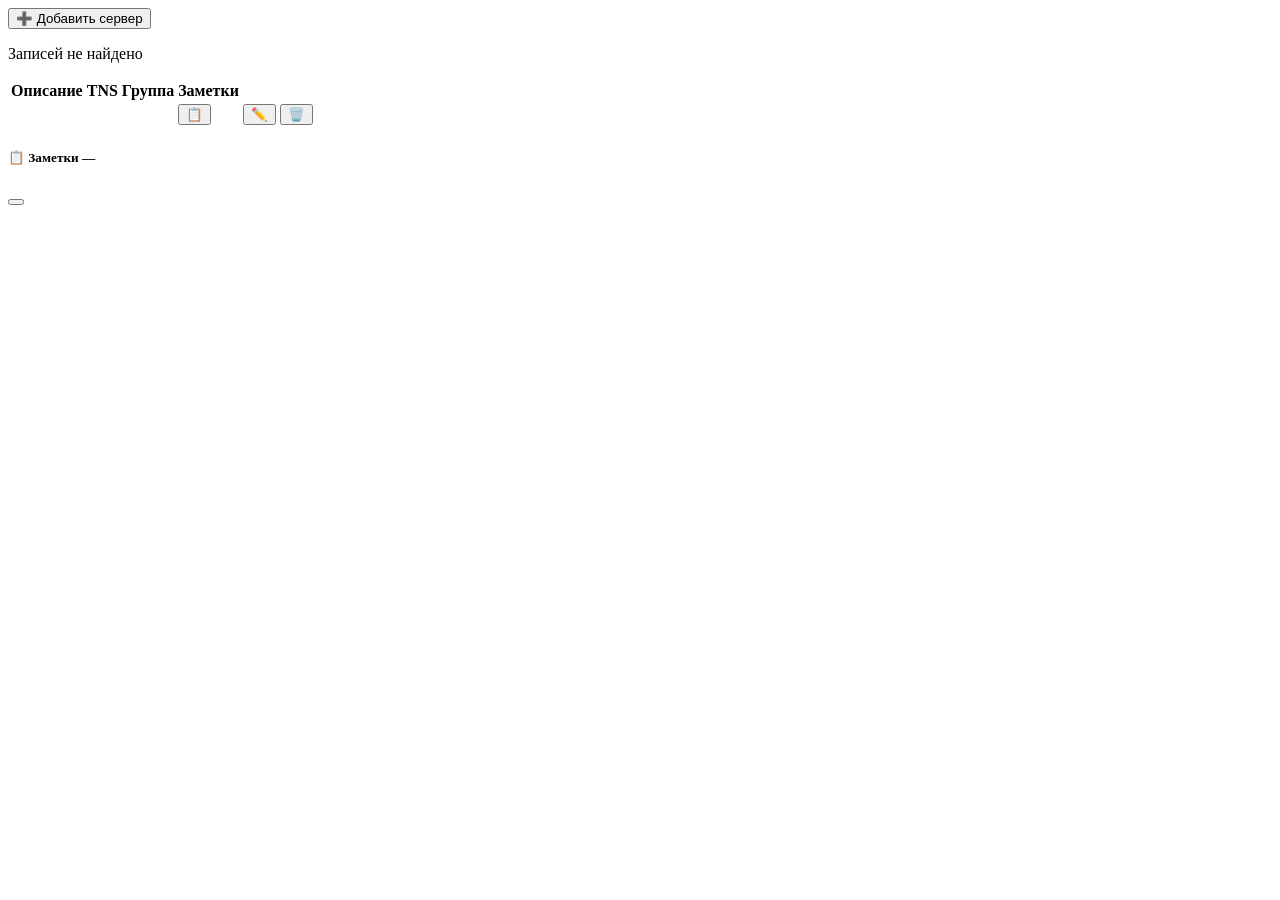
<file: src/main/resources/templates/pages/index.html>
<!DOCTYPE html>
<html xmlns:th="http://www.thymeleaf.org"
      xmlns:layout="http://www.ultraq.net.nz/thymeleaf/layout"
      layout:decorate="~{layout/main}">
<body>
<div layout:fragment="content">
    <div class="mb-3 text-end">
        <button type="button" class="btn-anprg-save"
                data-bs-toggle="modal" data-bs-target="#addModal">
            ➕ Добавить сервер
        </button>
    </div>
    <th:block th:if="${#lists.isEmpty(servers)}">
        <div class="empty-state">
            <p>Записей не найдено</p>
        </div>
    </th:block>

    <th:block th:unless="${#lists.isEmpty(servers)}">
        <table class="table table-hover">
            <thead>
                <tr>
                    <th>Описание</th>
                    <th>TNS</th>
                    <th>Группа</th>
                    <th>Заметки</th>
                    <th></th>
                </tr>
            </thead>
            <tbody>
                <tr th:each="server : ${servers}">
                    <td th:text="${server.name}"></td>
                    <td th:text="${server.url}"></td>
                    <td th:text="${server.group.name}"></td>
                    <td>
                        <button th:if="${server.notes != null and !server.notes.isEmpty()}"
                                type="button"
                                class="btn-anprg-support"
                                data-bs-toggle="modal"
                                data-bs-target="#notesModal"
                                th:attr="data-notes=${server.notes},data-name=${server.name}">
                            📋
                        </button>
                    </td>
                    <td>
                        <button type="button"
                                class="btn-anprg-accent"
                                data-bs-toggle="modal"
                                data-bs-target="#editModal"
                                th:attr="data-id=${server.id},
                                         data-name=${server.name},
                                         data-url=${server.url},
                                         data-group-id=${server.group.id},
                                         data-notes=${server.notes}
                                         ">
                            ✏️
                        </button>
                        <button type="button"
                                class="btn-anprg-accent"
                                data-bs-toggle="modal"
                                data-bs-target="#deleteModal"
                                th:attr="data-id=${server.id},
                                        data-name=${server.name},
                                        data-url=${server.url}">
                            🗑️
                        </button>
                    </td>
                </tr>
            </tbody>
        </table>
    </th:block>

    <!-- Модалка: просмотр заметок -->
    <div class="modal fade" id="notesModal" tabindex="-1">
        <div class="modal-dialog modal-lg">
            <div class="modal-content">
                <div class="modal-header">
                    <h5 class="modal-title">📋 Заметки — <span id="notesModalName"></span></h5>
                    <button type="button" class="btn-close btn-close-white" data-bs-dismiss="modal"></button>
                </div>
                <div class="modal-body">
                    <p id="notesModalBody" class="text-pre-wrap"></p>
                </div>
            </div>
        </div>
    </div>

    <div th:replace="~{fragments/server_edit :: server_edit}"></div>
    <div th:replace="~{fragments/server_add :: server_add}"></div>
    <div th:replace="~{fragments/server_delete :: server_delete}"></div>
</div>

<th:block layout:fragment="scripts">
<script>
    document.getElementById('notesModal').addEventListener('show.bs.modal', function (e) {
        const btn = e.relatedTarget;
        document.getElementById('notesModalName').textContent = btn.getAttribute('data-name');
        document.getElementById('notesModalBody').textContent = btn.getAttribute('data-notes');
    });
</script>
</th:block>

</body>
</html>
</file>
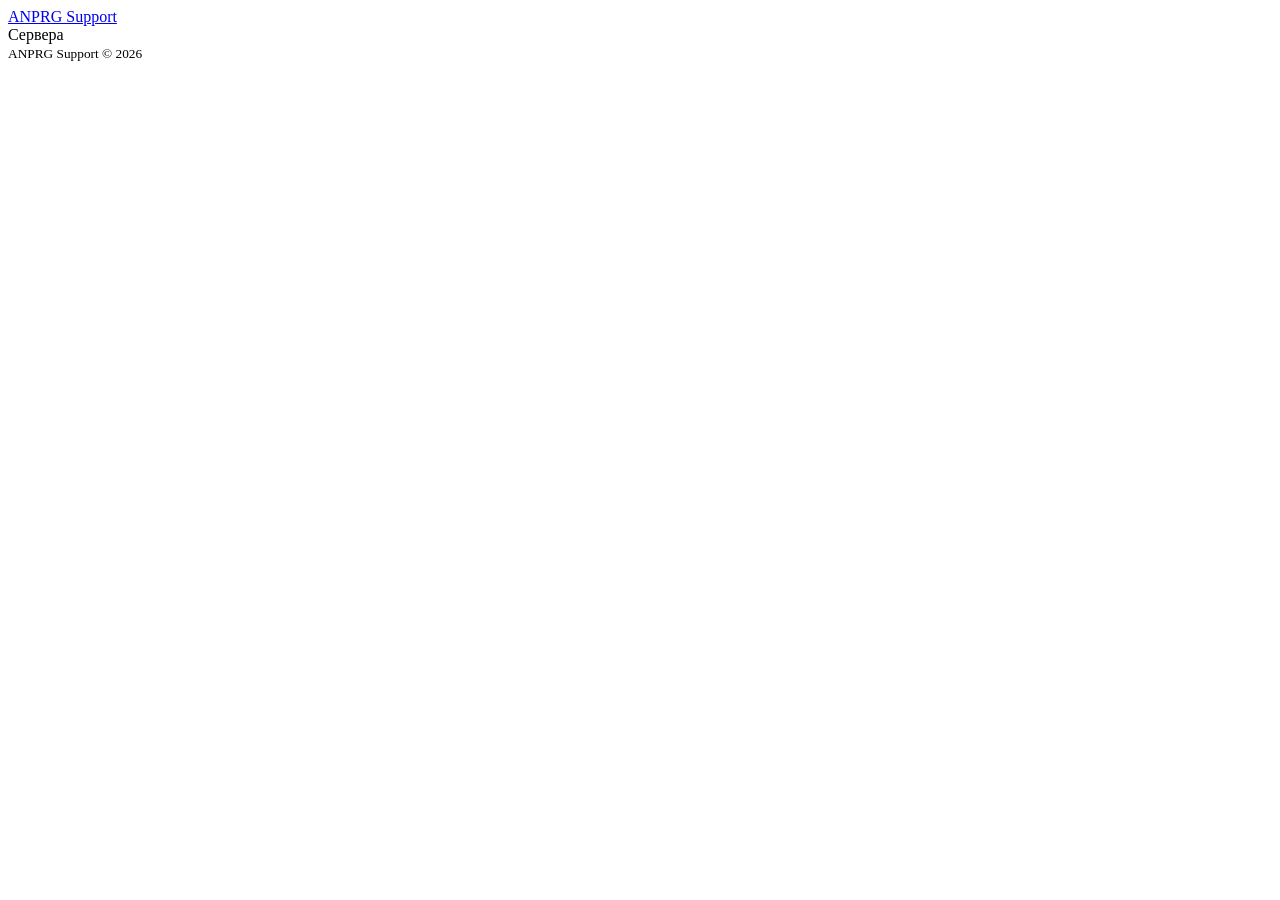
<file: src/main/resources/templates/layout/main.html>
<!DOCTYPE html>
<html xmlns:th="http://www.thymeleaf.org"
      xmlns:layout="http://www.ultraq.net.nz/thymeleaf/layout">
<head>
    <meta charset="UTF-8">
    <meta name="viewport" content="width=device-width, initial-scale=1">
    <title layout:title-pattern="$CONTENT_TITLE - ANPRG Support">ANPRG Support</title>
    <link rel="stylesheet" th:href="@{bootstrap/css/bootstrap.min.css}">
    <link rel="stylesheet" th:href="@{site.css}">
    <favicon th:href="@{favicon.ico}" type="image/x-icon">
</head>
<body>
    <!-- Навбар -->
    <nav class="navbar navbar-expand-lg navbar-dark bg-dark">
        <div class="container">
            <a class="navbar-brand" href="/">ANPRG Support</a>
            <div class="navbar-nav">
                <a class="nav-link" th:href="@{/}">Сервера</a>
            </div>
        </div>
    </nav>

    <!-- Сюда подставляется контент каждой страницы -->
    <main class="container mt-4">
        <div layout:fragment="content"></div>
    </main>

    <!-- Футер -->
    <footer class="footer mt-auto py-3 bg-dark">
        <div class="container text-center text-muted">
            <small>ANPRG Support © 2026</small>
        </div>
    </footer>

    <script th:src="@{bootstrap/js/bootstrap.bundle.min.js}"></script>
    <div layout:fragment="scripts"></div>
</body>
</html>
</file>
